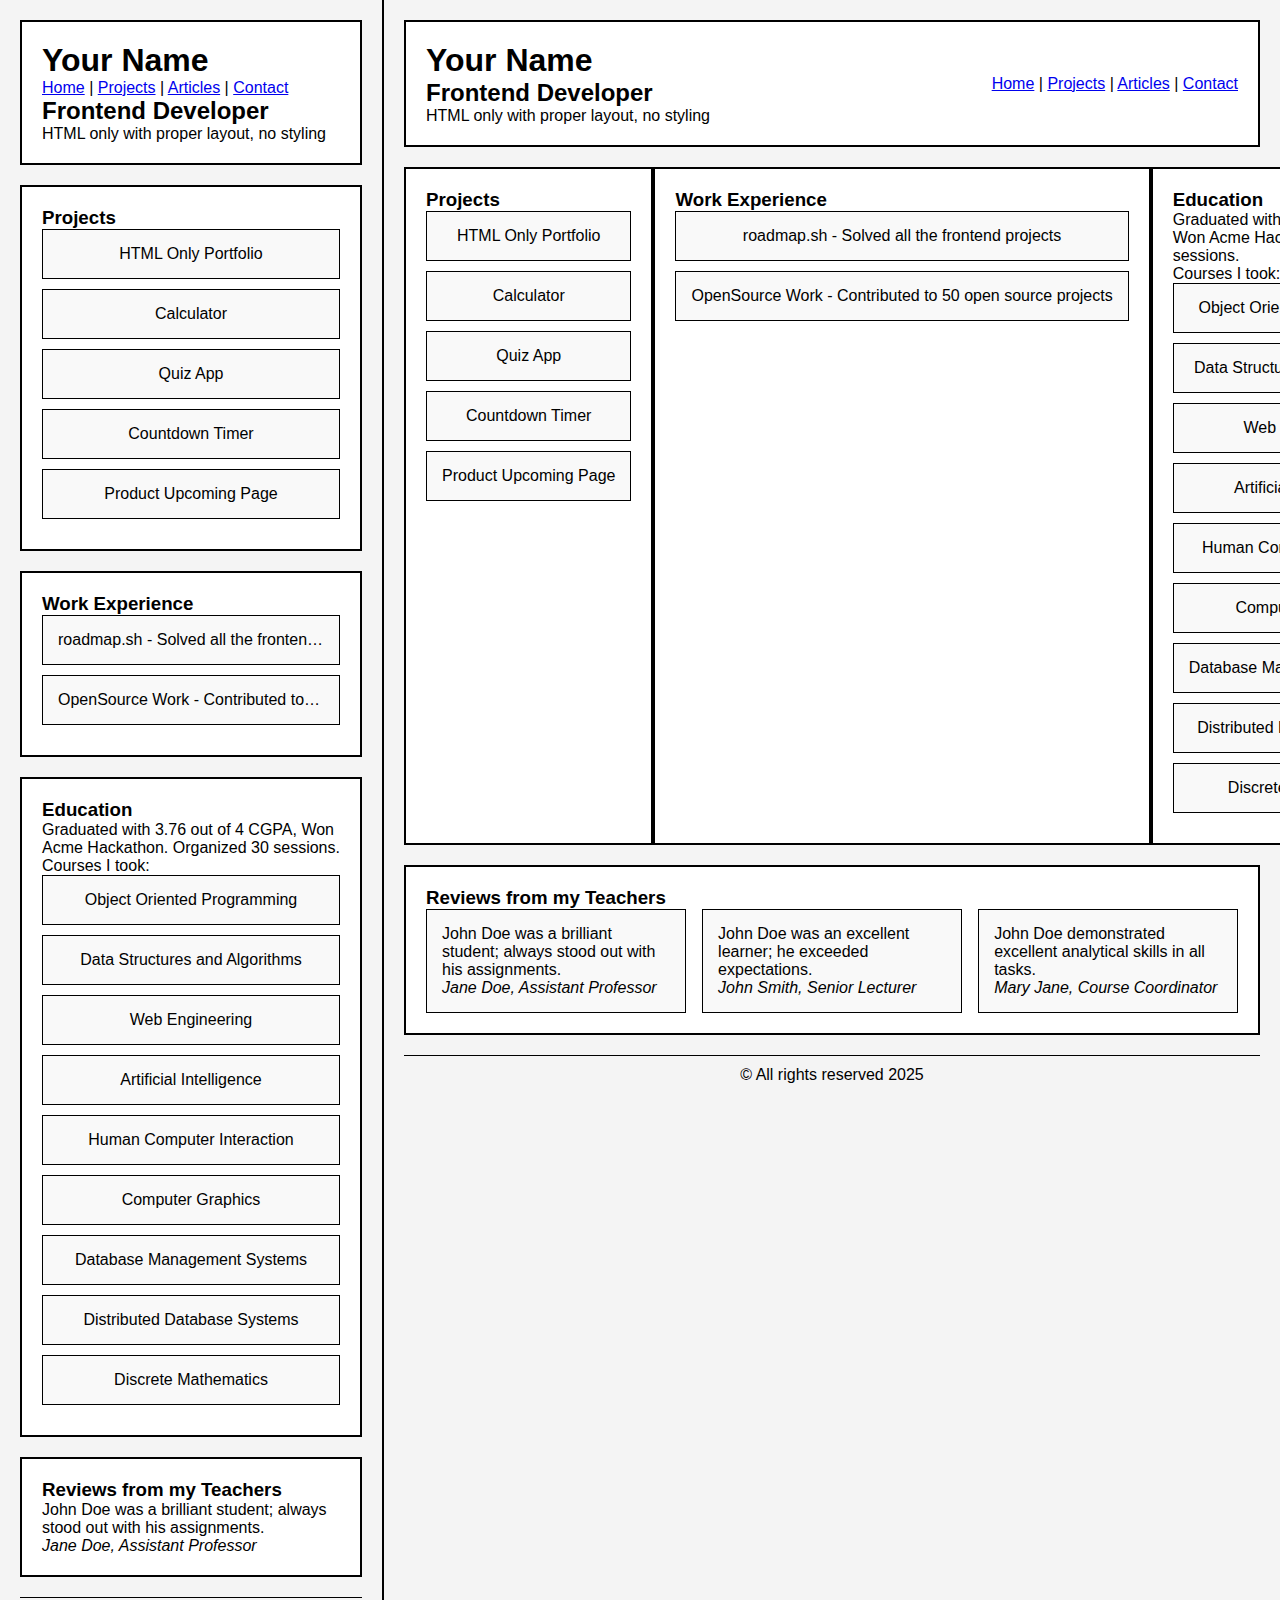
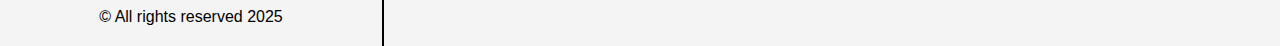
<file: Lab4/Exercise 3/index.html>
<!DOCTYPE html>
<html lang="en">
<head>
    <meta charset="UTF-8">
    <meta name="viewport" content="width=device-width, initial-scale=1.0">
    <title>Lab 3 - Exercise 3</title>
    <link rel="stylesheet" href="style.css">
</head>
<body>

    <!-- Sidebar Section -->
    <div class="container">
        <div class="sidebar">
            <div class="profile-box">
                <h1>Your Name</h1>
                <nav>
                    <a href="#">Home</a> | <a href="#">Projects</a> | <a href="#">Articles</a> | <a href="#">Contact</a>
                </nav>
                <h2>Frontend Developer</h2>
                <p>HTML only with proper layout, no styling</p>
            </div>

            <!-- Sidebar Projects Section inside a large rectangle -->
            <div class="section-box">
                <h3>Projects</h3>
                <div class="project-item">HTML Only Portfolio</div>
                <div class="project-item">Calculator</div>
                <div class="project-item">Quiz App</div>
                <div class="project-item">Countdown Timer</div>
                <div class="project-item">Product Upcoming Page</div>
            </div>

            <!-- Sidebar Work Experience Section inside a large rectangle -->
            <div class="section-box">
                <h3>Work Experience</h3>
                <div class="experience-item">roadmap.sh - Solved all the frontend projects</div>
                <div class="experience-item">OpenSource Work - Contributed to 50 open source projects</div>
            </div>

            <!-- Sidebar Education Section inside a large rectangle -->
            <div class="section-box">
                <h3>Education</h3>
                <p>Graduated with 3.76 out of 4 CGPA, Won Acme Hackathon. Organized 30 sessions.</p>
                <p>Courses I took:</p>
                <div class="education-item">Object Oriented Programming</div>
                <div class="education-item">Data Structures and Algorithms</div>
                <div class="education-item">Web Engineering</div>
                <div class="education-item">Artificial Intelligence</div>
                <div class="education-item">Human Computer Interaction</div>
                <div class="education-item">Computer Graphics</div>
                <div class="education-item">Database Management Systems</div>
                <div class="education-item">Distributed Database Systems</div>
                <div class="education-item">Discrete Mathematics</div>
            </div>

            <!-- Sidebar Reviews Section (1 review on the left inside a large rectangle) -->
            <div class="section-box">
                <h3>Reviews from my Teachers</h3>
                <div class="review-block">
                    <p>John Doe was a brilliant student; always stood out with his assignments.<br><em>Jane Doe, Assistant Professor</em></p>
                </div>
            </div>

            <footer>
                <p>&copy; All rights reserved 2025</p>
            </footer>
        </div>

        <!-- Main Content Section -->
        <div class="main-content">

            <!-- Updated Profile Box with Name, Nav, and Developer Info -->
            <div class="profile-box profile-inline">
                <div class="left">
                    <h1>Your Name</h1>
                    <h2>Frontend Developer</h2>
                    <p>HTML only with proper layout, no styling</p>
                </div>
                <nav>
                    <a href="#">Home</a> | <a href="#">Projects</a> | <a href="#">Articles</a> | <a href="#">Contact</a>
                </nav>
            </div>

            <!-- Main Content Row for Projects, Work Experience, and Education -->
            <div class="section-row">
                <!-- Main Content Projects Section inside a large rectangle -->
                <div class="section-box">
                    <h3>Projects</h3>
                    <div class="project-item">HTML Only Portfolio</div>
                    <div class="project-item">Calculator</div>
                    <div class="project-item">Quiz App</div>
                    <div class="project-item">Countdown Timer</div>
                    <div class="project-item">Product Upcoming Page</div>
                </div>

                <!-- Main Content Work Experience Section inside a large rectangle -->
                <div class="section-box">
                    <h3>Work Experience</h3>
                    <div class="experience-item">roadmap.sh - Solved all the frontend projects</div>
                    <div class="experience-item">OpenSource Work - Contributed to 50 open source projects</div>
                </div>

                <!-- Main Content Education Section inside a large rectangle -->
                <div class="section-box">
                    <h3>Education</h3>
                    <p>Graduated with 3.76 out of 4 CGPA, Won Acme Hackathon. Organized 30 sessions.</p>
                    <p>Courses I took:</p>
                    <div class="education-item">Object Oriented Programming</div>
                    <div class="education-item">Data Structures and Algorithms</div>
                    <div class="education-item">Web Engineering</div>
                    <div class="education-item">Artificial Intelligence</div>
                    <div class="education-item">Human Computer Interaction</div>
                    <div class="education-item">Computer Graphics</div>
                    <div class="education-item">Database Management Systems</div>
                    <div class="education-item">Distributed Database Systems</div>
                    <div class="education-item">Discrete Mathematics</div>
                </div>
            </div>

            <!-- Reviews from my Teachers section with 3 reviews inside a large rectangle -->
            <div class="section-box">
                <h3>Reviews from my Teachers</h3>
                <div class="reviews-row">
                    <div class="review-block">
                        <p>John Doe was a brilliant student; always stood out with his assignments.<br><em>Jane Doe, Assistant Professor</em></p>
                    </div>
                    <div class="review-block">
                        <p>John Doe was an excellent learner; he exceeded expectations.<br><em>John Smith, Senior Lecturer</em></p>
                    </div>
                    <div class="review-block">
                        <p>John Doe demonstrated excellent analytical skills in all tasks.<br><em>Mary Jane, Course Coordinator</em></p>
                    </div>
                </div>
            </div>

            <footer>
                <p>&copy; All rights reserved 2025</p>
            </footer>
        </div>
    </div>

</body>
</html>
</file>
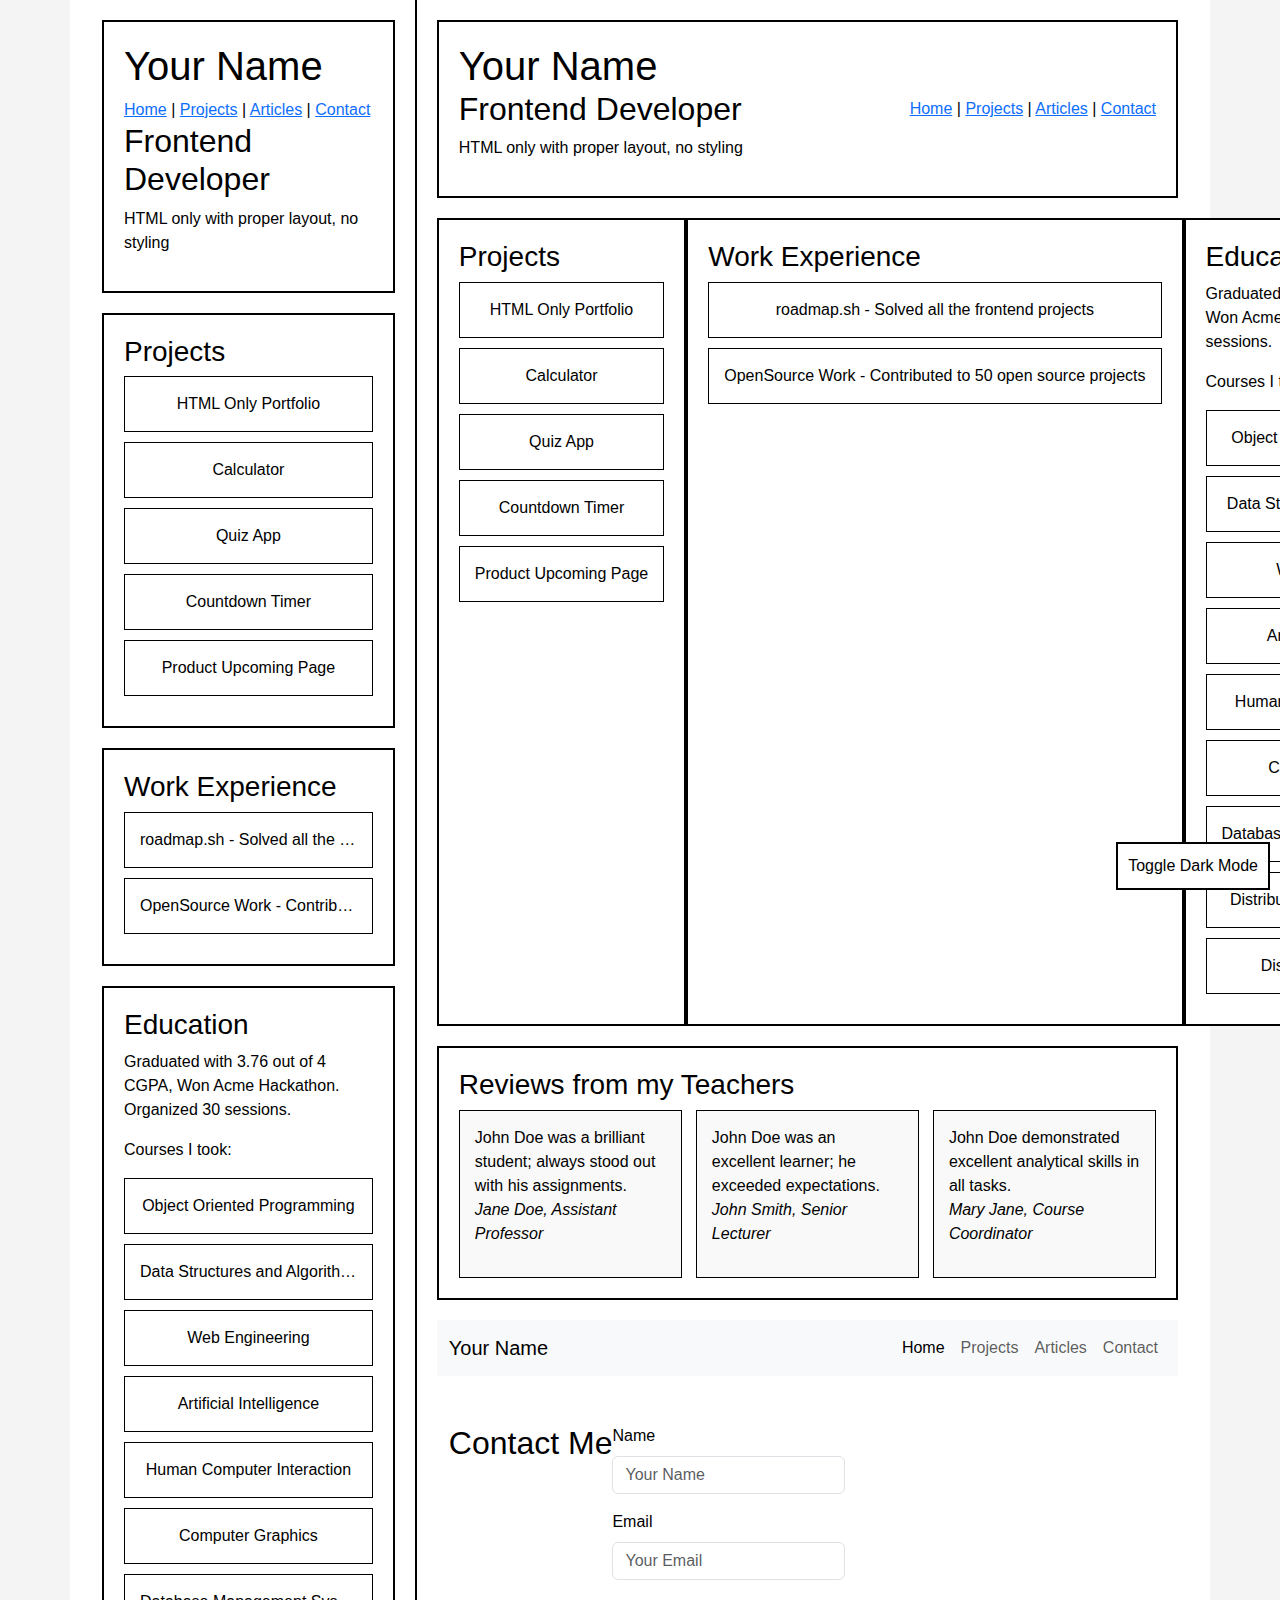
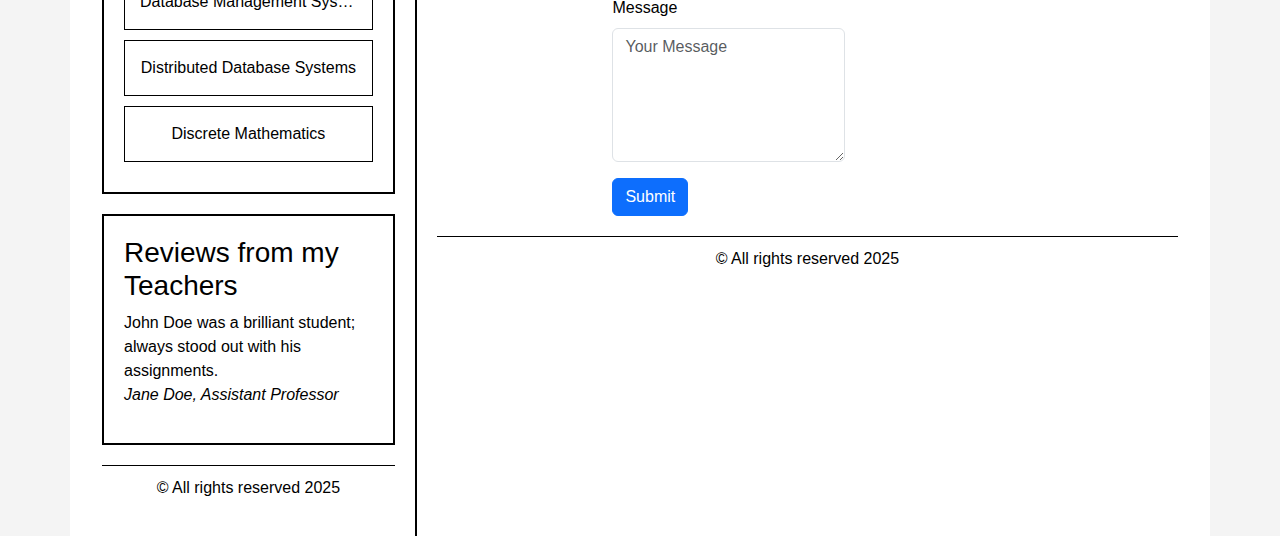
<file: Lab4/Exercise 4/index.html>
<!DOCTYPE html>
<html lang="en">
<head>
    <meta charset="UTF-8">
    <meta name="viewport" content="width=device-width, initial-scale=1.0">
    <title>Lab 3 - Exercise 4</title>
    <link href="https://cdn.jsdelivr.net/npm/bootstrap@5.3.0-alpha1/dist/css/bootstrap.min.css" rel="stylesheet">
    <link rel="stylesheet" href="style.css">
</head>
<body>

    <!-- Sidebar Section -->
    <div class="container">
        <div class="sidebar">
            <div class="profile-box">
                <h1>Your Name</h1>
                <nav>
                    <a href="#">Home</a> | <a href="#">Projects</a> | <a href="#">Articles</a> | <a href="#">Contact</a>
                </nav>
                <h2>Frontend Developer</h2>
                <p>HTML only with proper layout, no styling</p>
            </div>

            <!-- Sidebar Projects Section inside a large rectangle -->
            <div class="section-box">
                <h3>Projects</h3>
                <div class="project-item">HTML Only Portfolio</div>
                <div class="project-item">Calculator</div>
                <div class="project-item">Quiz App</div>
                <div class="project-item">Countdown Timer</div>
                <div class="project-item">Product Upcoming Page</div>
            </div>

            <!-- Sidebar Work Experience Section inside a large rectangle -->
            <div class="section-box">
                <h3>Work Experience</h3>
                <div class="experience-item">roadmap.sh - Solved all the frontend projects</div>
                <div class="experience-item">OpenSource Work - Contributed to 50 open source projects</div>
            </div>

            <!-- Sidebar Education Section inside a large rectangle -->
            <div class="section-box">
                <h3>Education</h3>
                <p>Graduated with 3.76 out of 4 CGPA, Won Acme Hackathon. Organized 30 sessions.</p>
                <p>Courses I took:</p>
                <div class="education-item">Object Oriented Programming</div>
                <div class="education-item">Data Structures and Algorithms</div>
                <div class="education-item">Web Engineering</div>
                <div class="education-item">Artificial Intelligence</div>
                <div class="education-item">Human Computer Interaction</div>
                <div class="education-item">Computer Graphics</div>
                <div class="education-item">Database Management Systems</div>
                <div class="education-item">Distributed Database Systems</div>
                <div class="education-item">Discrete Mathematics</div>
            </div>

            <!-- Sidebar Reviews Section (1 review on the left inside a large rectangle) -->
            <div class="section-box">
                <h3>Reviews from my Teachers</h3>
                <div class="review-block">
                    <p>John Doe was a brilliant student; always stood out with his assignments.<br><em>Jane Doe, Assistant Professor</em></p>
                </div>
            </div>

            <footer>
                <p>&copy; All rights reserved 2025</p>
            </footer>
        </div>

        <!-- Main Content Section -->
        <div class="main-content">

            <!-- Updated Profile Box with Name, Nav, and Developer Info -->
            <div class="profile-box profile-inline">
                <div class="left">
                    <h1>Your Name</h1>
                    <h2>Frontend Developer</h2>
                    <p>HTML only with proper layout, no styling</p>
                </div>
                <nav>
                    <a href="#">Home</a> | <a href="#">Projects</a> | <a href="#">Articles</a> | <a href="#">Contact</a>
                </nav>
            </div>

            <!-- Main Content Row for Projects, Work Experience, and Education -->
            <div class="section-row">
                <!-- Main Content Projects Section inside a large rectangle -->
                <div class="section-box">
                    <h3>Projects</h3>
                    <div class="project-item">HTML Only Portfolio</div>
                    <div class="project-item">Calculator</div>
                    <div class="project-item">Quiz App</div>
                    <div class="project-item">Countdown Timer</div>
                    <div class="project-item">Product Upcoming Page</div>
                </div>

                <!-- Main Content Work Experience Section inside a large rectangle -->
                <div class="section-box">
                    <h3>Work Experience</h3>
                    <div class="experience-item">roadmap.sh - Solved all the frontend projects</div>
                    <div class="experience-item">OpenSource Work - Contributed to 50 open source projects</div>
                </div>

                <!-- Main Content Education Section inside a large rectangle -->
                <div class="section-box">
                    <h3>Education</h3>
                    <p>Graduated with 3.76 out of 4 CGPA, Won Acme Hackathon. Organized 30 sessions.</p>
                    <p>Courses I took:</p>
                    <div class="education-item">Object Oriented Programming</div>
                    <div class="education-item">Data Structures and Algorithms</div>
                    <div class="education-item">Web Engineering</div>
                    <div class="education-item">Artificial Intelligence</div>
                    <div class="education-item">Human Computer Interaction</div>
                    <div class="education-item">Computer Graphics</div>
                    <div class="education-item">Database Management Systems</div>
                    <div class="education-item">Distributed Database Systems</div>
                    <div class="education-item">Discrete Mathematics</div>
                </div>
            </div>

            <!-- Reviews from my Teachers section with 3 reviews inside a large rectangle -->
            <div class="section-box">
                <h3>Reviews from my Teachers</h3>
                <div class="reviews-row">
                    <div class="review-block">
                        <p>John Doe was a brilliant student; always stood out with his assignments.<br><em>Jane Doe, Assistant Professor</em></p>
                    </div>
                    <div class="review-block">
                        <p>John Doe was an excellent learner; he exceeded expectations.<br><em>John Smith, Senior Lecturer</em></p>
                    </div>
                    <div class="review-block">
                        <p>John Doe demonstrated excellent analytical skills in all tasks.<br><em>Mary Jane, Course Coordinator</em></p>
                    </div>
                </div>
            </div>

            <!-- Responsive Navigation Bar -->
             <nav class="navbar navbar-expand-lg navbar-light bg-light">
                <div class="container-fluid">
                    <a class="navbar-brand" href="#">Your Name</a>
                    <button class="navbar-toggler" type="button" data-bs-toggle="collapse" data-bs-target="#navbarNav" aria-controls="navbarNav" aria-expanded="false" aria-label="Toggle navigation">
                        <span class="navbar-toggler-icon"></span>
                    </button>
                    <div class="collapse navbar-collapse" id="navbarNav">
                        <ul class="navbar-nav ms-auto">
                            <li class="nav-item">
                                <a class="nav-link active" aria-current="page" href="#">Home</a>
                            </li>
                            <li class="nav-item">
                                <a class="nav-link" href="#">Projects</a>
                            </li>
                            <li class="nav-item">
                                <a class="nav-link" href="#">Articles</a>
                            </li>
                            <li class="nav-item">
                                <a class="nav-link" href="#">Contact</a>
                            </li>
                        </ul>
                    </div>
                </div>
            </nav>
            
            <!-- Contact Form -->
             <div class="container mt-5">
                <h2>Contact Me</h2>
                <form>
                    <div class="mb-3">
                        <label for="name" class="form-label">Name</label>
                        <input type="text" class="form-control" id="name" placeholder="Your Name">
                    </div>
                    <div class="mb-3">
                        <label for="email" class="form-label">Email</label>
                        <input type="email" class="form-control" id="email" placeholder="Your Email">
                    </div>
                    <div class="mb-3">
                        <label for="message" class="form-label">Message</label>
                        <textarea class="form-control" id="message" rows="5" placeholder="Your Message"></textarea>
                    </div>
                    <button type="submit" class="btn btn-primary">Submit</button>
                </form>
            </div>

            <!-- Dark Mode Toggle Button -->
             <button id="darkModeToggle">Toggle Dark Mode</button>
             
             <script>
             const toggleButton = document.getElementById('darkModeToggle');
             toggleButton.addEventListener('click', () => {
                document.body.classList.toggle('dark-mode');
                });
                </script>


            <footer>
                <p>&copy; All rights reserved 2025</p>
            </footer>
        </div>
    </div>

</body>
</html>
</file>
<file: Lab4/Exercise 3/style.css>
* {
    box-sizing: border-box;
    margin: 0;
    padding: 0;
}

body {
    font-family: Arial, sans-serif;
    background-color: #f4f4f4;
}

/* Container to hold both the sidebar and main content */
.container {
    display: flex;
    width: 100%;
}

/* Sidebar */
.sidebar {
    width: 30%;
    padding: 20px;
    border-right: 2px solid #000;
}

/* Main content area */
.main-content {
    width: 70%;
    padding: 20px;
}

/* Profile section */
.profile-box {
    padding: 20px;
    border: 2px solid #000;
    margin-bottom: 20px;
    background-color: #fff;
}

/* Flexbox layout for inline "Your Name", developer info, and navigation */
.profile-inline {
    display: flex;
    justify-content: space-between;
    align-items: center;
}

/* Left section for name, developer title, and description */
.profile-inline .left {
    display: flex;
    flex-direction: column;
    align-items: flex-start;
}

.profile-inline h1 {
    margin: 0;
}

.profile-inline nav {
    text-align: right;
}

/* Large rectangles for Projects, Work Experience, Education, Reviews */
.section-box {
    border: 2px solid #000;
    padding: 20px;
    margin-bottom: 20px;
    background-color: #fff;
}

/* Row for Projects, Work Experience, and Education in the main content */
.section-row {
    display: flex;
    justify-content: space-between;
}

/* Prevent text wrapping in each independent box */
.project-item, .experience-item, .education-item {
    border: 1px solid #000;
    padding: 15px;
    background-color: #f9f9f9;
    margin-bottom: 10px;
    text-align: center;
    white-space: nowrap; /* Prevent text from wrapping */
    overflow: hidden;    /* Hide overflow if text is too long */
    text-overflow: ellipsis; /* Add ellipsis if text overflows */
}

/* Flexbox for Reviews - 3 reviews in a row for the right-hand side */
.reviews-row {
    display: flex;
    justify-content: space-between;
}

.reviews-row .review-block {
    width: 32%; /* Ensures 3 reviews fit evenly in the row */
    border: 1px solid #000;
    padding: 15px;
    background-color: #f9f9f9;
}

/* Adjust spacing for the review blocks */
.reviews-row .review-block:not(:last-child) {
    margin-right: 10px;
}

/* Footer */
footer {
    text-align: center;
    margin-top: 20px;
    padding-top: 10px;
    border-top: 1px solid #000;
}
</file>
<file: Lab4/Exercise 4/style.css>
* {
    box-sizing: border-box;
    margin: 0;
    padding: 0;
}

body {
    font-family: Arial, sans-serif;
    background-color: #f4f4f4;
}

/* Container to hold both the sidebar and main content */
.container {
    display: flex;
    width: 100%;
}

/* Sidebar */
.sidebar {
    width: 30%;
    padding: 20px;
    border-right: 2px solid #000;
}

/* Main content area */
.main-content {
    width: 70%;
    padding: 20px;
}

/* Profile section */
.profile-box {
    padding: 20px;
    border: 2px solid #000;
    margin-bottom: 20px;
    background-color: #fff;
}

/* Flexbox layout for inline "Your Name", developer info, and navigation */
.profile-inline {
    display: flex;
    justify-content: space-between;
    align-items: center;
}

/* Left section for name, developer title, and description */
.profile-inline .left {
    display: flex;
    flex-direction: column;
    align-items: flex-start;
}

.profile-inline h1 {
    margin: 0;
}

.profile-inline nav {
    text-align: right;
}

/* Large rectangles for Projects, Work Experience, Education, Reviews */
.section-box {
    border: 2px solid #000;
    padding: 20px;
    margin-bottom: 20px;
    background-color: #fff;
}

/* Row for Projects, Work Experience, and Education in the main content */
.section-row {
    display: flex;
    justify-content: space-between;
}

/* Prevent text wrapping in each independent box */
.project-item, .experience-item, .education-item {
    border: 1px solid #000;
    padding: 15px;
    background-color: #f9f9f9;
    margin-bottom: 10px;
    text-align: center;
    white-space: nowrap; /* Prevent text from wrapping */
    overflow: hidden;    /* Hide overflow if text is too long */
    text-overflow: ellipsis; /* Add ellipsis if text overflows */
}

/* Flexbox for Reviews - 3 reviews in a row for the right-hand side */
.reviews-row {
    display: flex;
    justify-content: space-between;
}

.reviews-row .review-block {
    width: 32%; /* Ensures 3 reviews fit evenly in the row */
    border: 1px solid #000;
    padding: 15px;
    background-color: #f9f9f9;
}

/* Adjust spacing for the review blocks */
.reviews-row .review-block:not(:last-child) {
    margin-right: 10px;
}

/* Footer */
footer {
    text-align: center;
    margin-top: 20px;
    padding-top: 10px;
    border-top: 1px solid #000;
}

:root {
    --background-color: #f4f4f4;
    --text-color: #000;
    --border-color: #000;
    --box-bg-color: #fff;
}

.dark-mode {
    --background-color: #121212;
    --text-color: #fff;
    --border-color: #333;
    --box-bg-color: #1e1e1e;
}

body {
    background-color: var(--background-color);
    color: var(--text-color);
}

.container, .sidebar, .main-content, .section-box, .project-item, .experience-item, .education-item, .review-block {
    background-color: var(--box-bg-color);
    border-color: var(--border-color);
}

/* Button to Toggle Dark Mode */
#darkModeToggle {
    position: fixed;
    bottom: 10px;
    right: 10px;
    padding: 10px;
    background-color: var(--box-bg-color);
    border: 2px solid var(--border-color);
    cursor: pointer;
}
</file>
